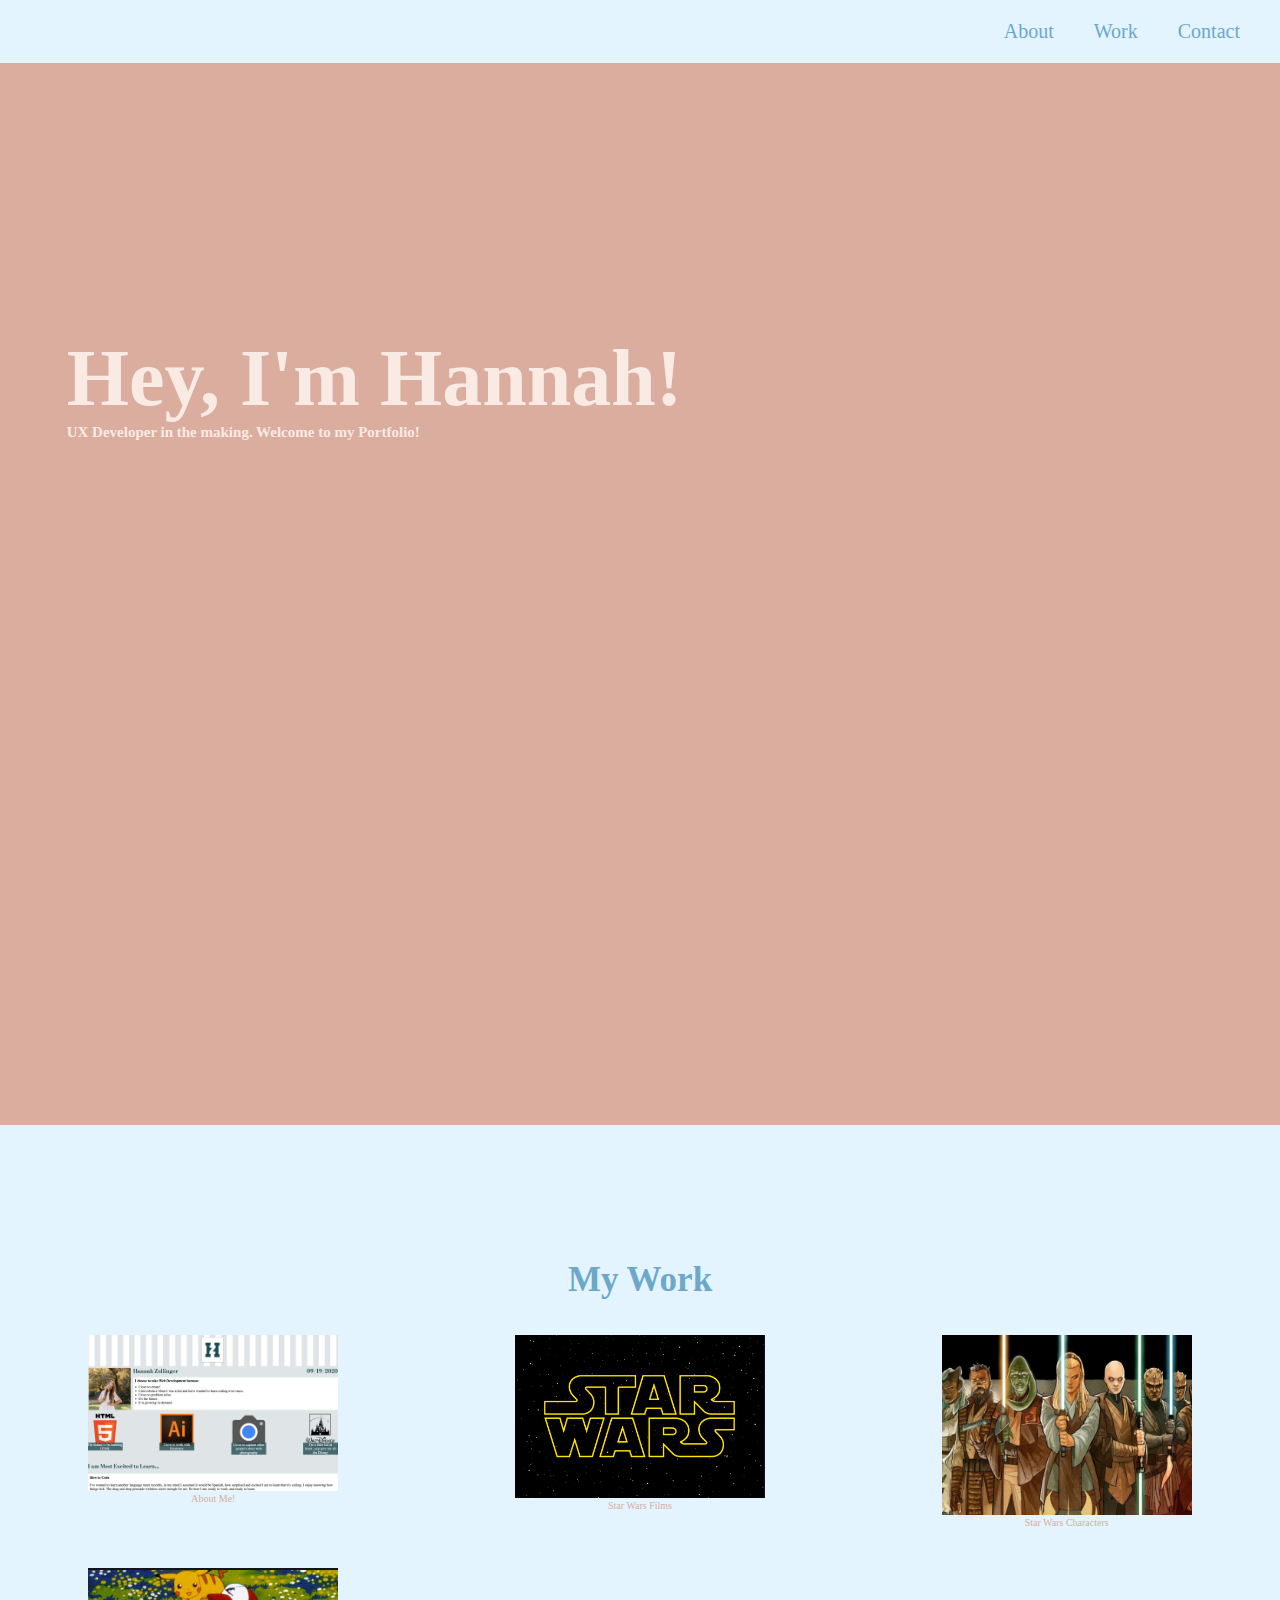
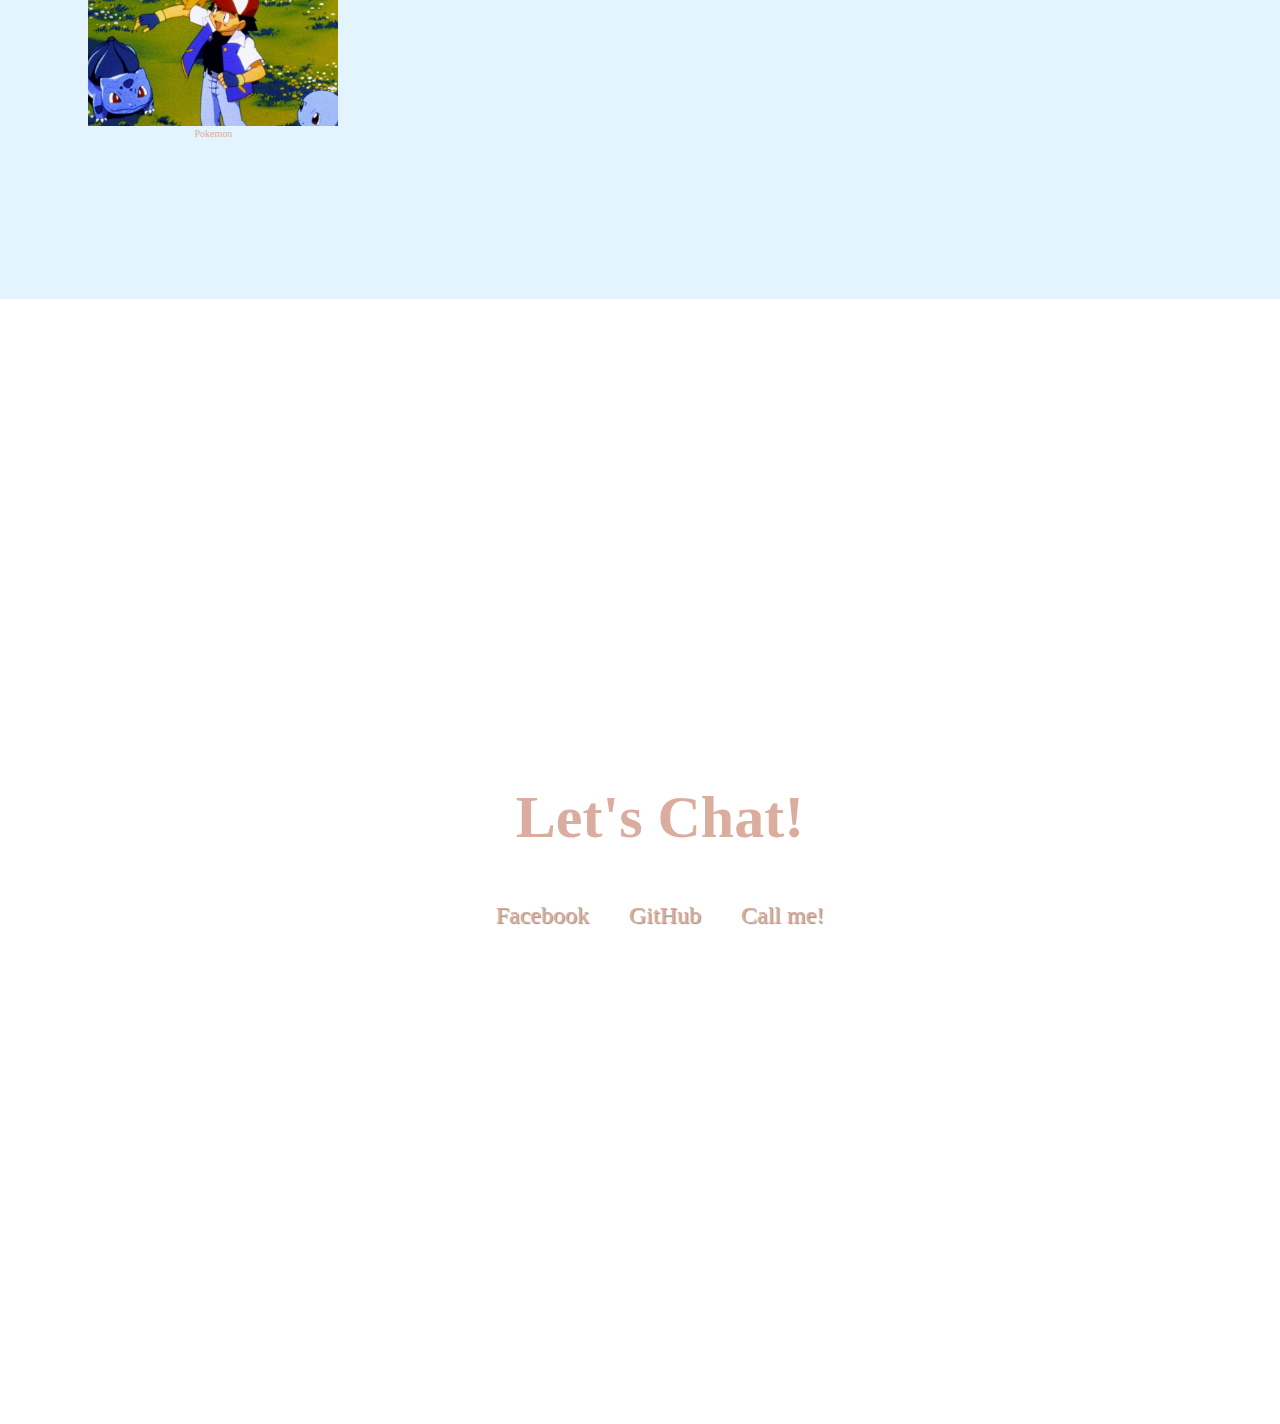
<file: index.html>
<!DOCTYPE html>
<html lang="en">

<head>
     <meta charset="UTF-8">
    <meta name="viewport" content="width=device-width, initial-scale=1.0">
    <title>Document</title>
    <!--<link
  rel="stylesheet"
  href="https://use.fontawesome.com/releases/v5.8.2/css/all.css"
  integrity="sha384-oS3vJWv+0UjzBfQzYUhtDYW+Pj2yciDJxpsK1OYPAYjqT085Qq/1cq5FLXAZQ7Ay"
  crossorigin="anonymous" -->
  <link rel="stylesheet" href="https://indestructibletype.com/fonts/Bodoni/Bodoni.css" type="text/css" charset="utf-8" />
  <link rel="stylesheet" href="https://indestructibletype.com/fonts/Jost.css" type="text/css" charset="utf-8" />

    <link href="index.css" rel="stylesheet">
</head>
<body>
    <nav id="navbar">
        <ul class="nav-list">
            <li>
                <a href="#welcome-section">About</a>
            </li>
            <li>
                <a href="#projects">Work</a>
            </li>
            <li>
                <a href="#contact">Contact</a>
            </li>
        </ul>
    </nav>
    <section id="welcome-section">
        <h1>Hey, I'm Hannah!</h1>
            <h2>UX Developer in the making. Welcome to my Portfolio! </h2>
        <!-- <figure>
            <img class="image-hannah" src="/images/Hannah.JPG">
        </figure> -->
        <!-- <img class="image-hannah" src="images/Hannah.JPG" alt=""> -->
    </section>
    <section id="projects" class="projects-section">
        <h3 class="projects-section-header">My Work</h2>
        <div class="projects-grid project-tile">
            <a href="/tech interests/index.html" target="_self">
                <figure>
                    <img class="fit-picture" src="/images/Screen Shot 2020-10-05 at 1.46.47 PM.png">
                    <figcaption>About Me!</figcaption>
                </figure>
            </a>
            <a href="/star-wars-films/index.html" >
                <figure>
                    <img class="fit-picture" src="/images/G Star Wars.png">
                    <figcaption>Star Wars Films</figcaption>
                </figure>
            </a>
            <a href= /star-wars-characters/index.html>
                <figure>
                    <img class="fit-picture" src="/images/G Star Wars Characters.png">
                    <figcaption>Star Wars Characters</figcaption>
                </figure>
            </a>
            <a href= /pokemon/index.html>
                <figure>
                    <img class="fit-picture" src="/images/Pokemon.png">
                    <figcaption>Pokemon</figcaption>
                </figure>
            </a>
        </div>
    </section>
    <section id="contact" class="contact-section">
        <h4>Let's Chat!</h4>
        <div class="contact-links">
            <a href="https://facebook.com/freecodecamp" 
            target="_blank" 
            class="btn contact-details">
            <i class="fab fa-facebook-square"></i> Facebook</a>
            <a
            id="profile-link"
            href="https://github.com/hannahzolly"
            target="_blank"
            class="btn contact-details"
            ><i class="fab fa-github"></i> GitHub</a
          >
          <a href="tel:555-555-5555" class="btn contact-details"
      ><i class="fas fa-mobile-alt"></i> Call me!</a
    >
        
        </div>
    </section>




</body>

</html>
</file>
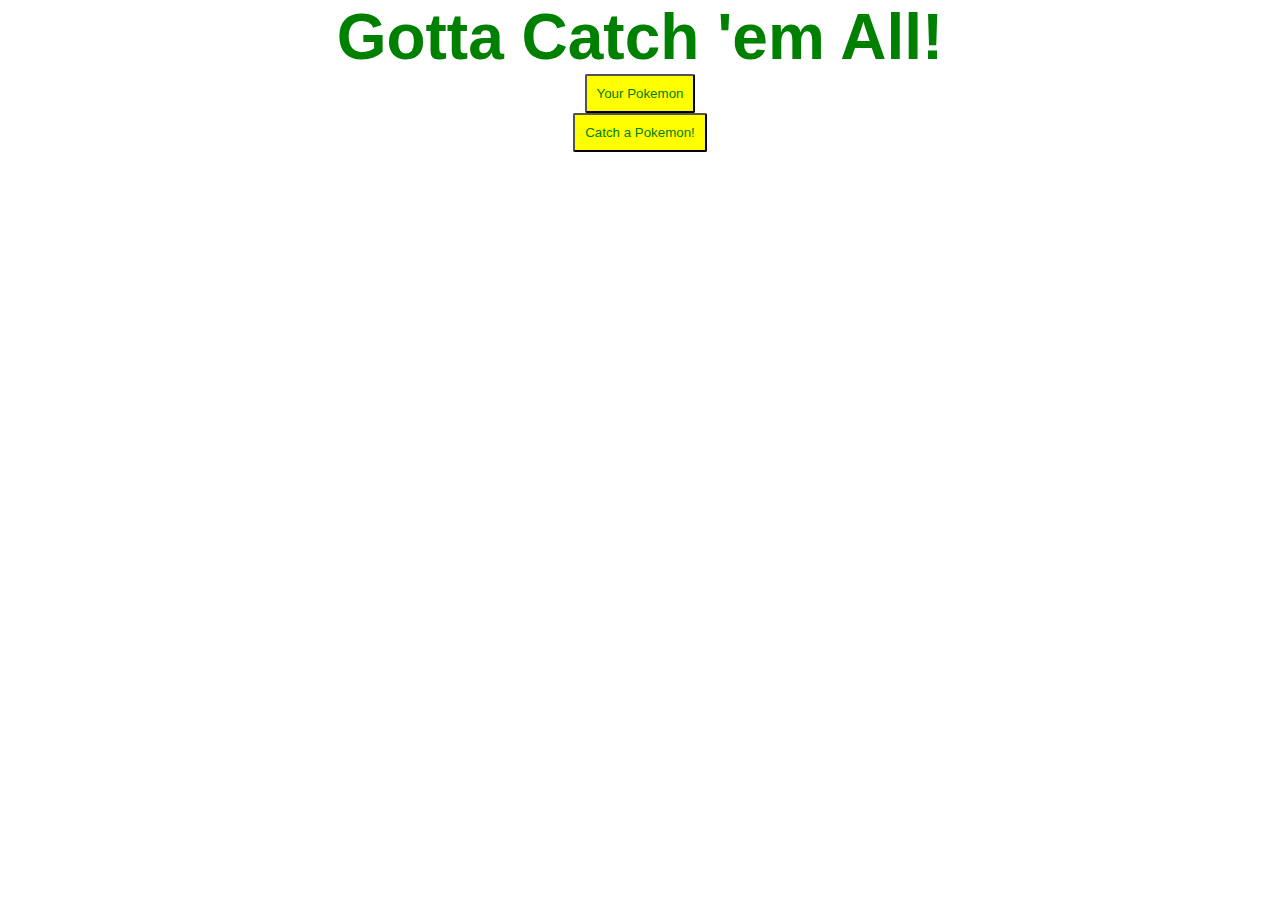
<file: pokemon/index.html>
<!DOCTYPE html>
<html lang="en">
<head>
    <meta charset="UTF-8">
    <meta name="viewport" content="width=device-width, initial-scale=1.0">
    <link rel="stylesheet" href="pokestyles.css"/>
    <title>Pokemon Baseball Cards</title>
</head>
<body>
    <header>
        <h1>Gotta Catch 'em All!</h1>
        <button class="load">Your Pokemon</button>
        <button class="newPokemon">Catch a Pokemon!</button>
    </header>
    <main>
        <div class="pokemonGrid">

        </div>
    </main>
    <footer>

    </footer>
    <script src="pokecode.js" type="module"></script>
</body>
</html>
</file>
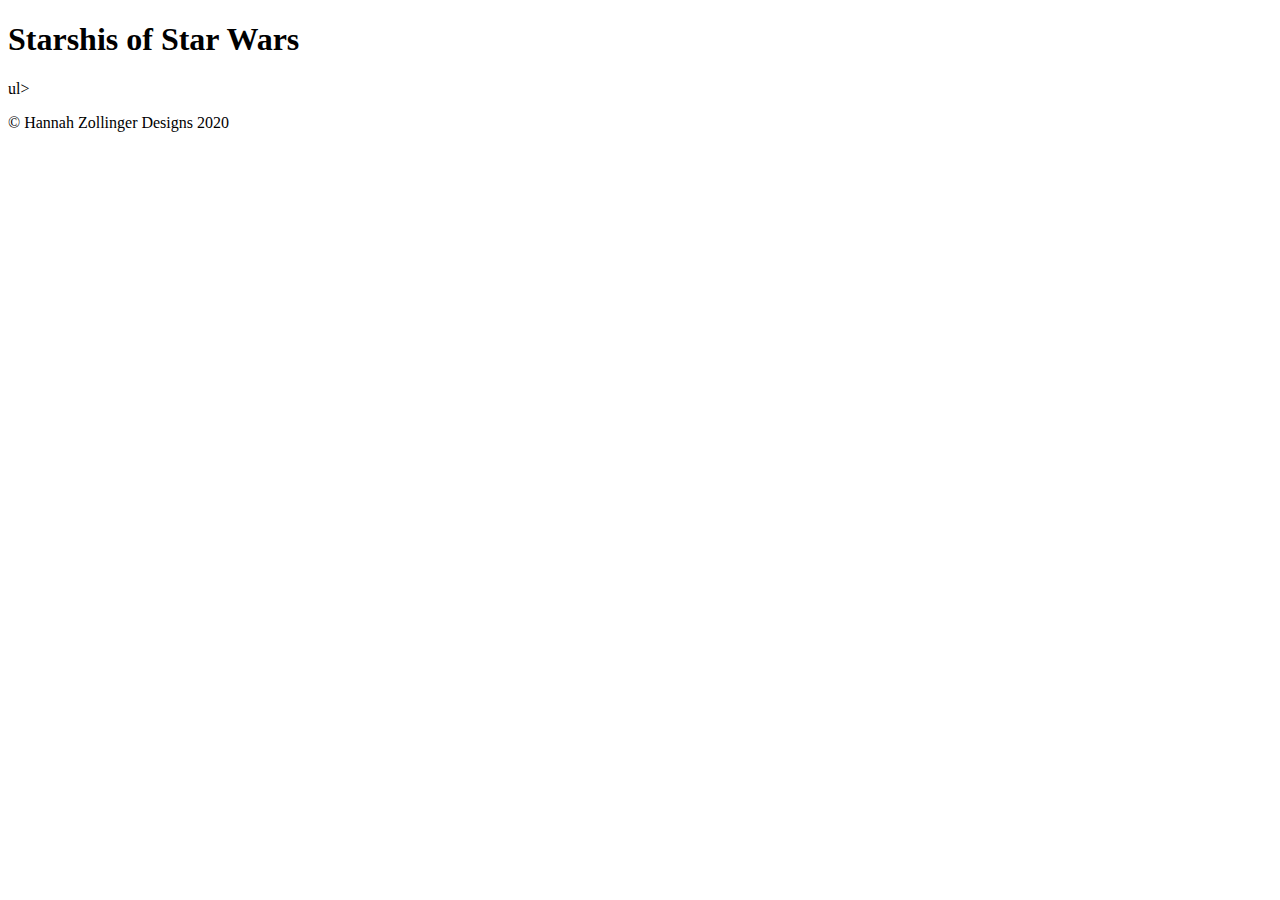
<file: star-wars-starships/index.html>
<!DOCTYPE html>
<html lang="en">
<head>
    <meta charset="UTF-8">
    <meta name="viewport">
    <link rel = "stylesheet" href="styles.css" />
    <title>Star Wars Starships</title>
</head>
<body>
    <h1>Starshis of Star Wars</h1>
</header>
<div class="container">
    <nav class="navlist"></nav>ul>
</nav>
<main class="main"></main>
</div>
<footer>
    <p>&copy; Hannah Zollinger Designs 2020</p>
</footer>
    <script src="main.js" type="module"></script>
</body>
</html>
</file>
<file: index.css>
* {  
  margin: 0;
  padding: 0;
}

html {
  box-sizing: border-box;
  scroll-behavior: smooth;
  font-size: 62.5%;
}

h1 {
  font-size: 8rem;
  color: rgb(249, 234, 228);
  font-family: 'Bodoni 16';
  padding-left: 50pt;
  padding-top: 250pt;
}

h2 {
  color:rgb(249, 234, 228);
  font-size: 2.8 rem;
  padding-left: 50pt;
  font-family: 'Jost';
}

h3 {
  color: rgb(109, 168, 201);
  /* font-style: oblique; */
  font-family: 'Jost';
  font-size: 3.5rem;
  padding: 35px;
  /* padding-bottom: 20px; */
}

h4 {
  font-size: 6rem;
  color: rgb(218, 173, 158);
  font-family: 'Bodoni 16';
}

a {
  text-decoration: none;
  color: rgb(218, 173, 158);;
}

.fit-picture {
  width: 250px;
}

  #navbar {
    display: flex;
    justify-content: flex-end;
    background-color:rgb(227, 244, 255);
    position: fixed;
    width: 100%;
  }

  .nav-list {
    display: flex;
    list-style-type: none;
    margin-right: 2rem;
  }

  .nav-list a {
    display: block;
    font-size: 2rem;
    padding: 2rem;
    color: rgb(109, 168, 201);
    text-decoration: none;
  }

  .nav-list a:hover {
    background: white;
  }
  
  #welcome-section {
    display: flex;
    flex-direction: column;
    /* justify-content: space-around; */
    /*align-items: left; */
    height: 125vh;
    top: 0;
    left: 0;
    background-color: rgb(218, 173, 158);
    }

    .image-hannah {
      width: 300px;
      background image: url(/images/Hannah.JPG);
      background-size: 100%;
      display: flex;
      flex-direction: row;
      /* padding: 15rem 15rem 10rem 75rem; */
    }

  .projects-section {
    text-align: center;
    padding: 10rem 2rem;
    background-color: rgb(227, 244, 255);
  }

  .projects-grid {
    display: grid;
    grid-template-columns: repeat(auto-fit, minmax(320px, 1fr));
    grid-gap: 4rem;
    width: 100%;
    max-width: 1280px;
    margin: 0 auto;
    margin-bottom: 6rem;
  }

  .contact-section {
    display: flex;
    flex-direction: column;
    justify-content: center;
    align-items: center;
    text-align: center;
    width: 100%;
    height: 125vh;
    padding: 0 2rem;
    background: var(--main-gray);
  }

  .contact-links {
    display: flex;
    justify-content: center;
    width: 100%;
    max-width: 980px;
    margin-top: 4rem;
    flex-wrap: wrap;
  }

  .btn {
    display: inline-block;
    padding: 1rem 2rem;
    border-radius: 2px;
  }
  
  .contact-details {
    font-size: 2.4rem;
    text-shadow: 1px 1px 1px #8b8b8b;
    transition: transform 0.3s ease-out;
  }
  
  .contact-details:hover {
    transform: translateY(8px);
  }
  
  @media (max-width: 30.625em) {
    .projects-section {
      padding: 6rem 1rem;
    }
  
  figure img {
    width: 20rem;
  }
</file>
<file: pokemon/pokestyles.css>
* {
    margin: 0;
    padding: 0;
    box-sizing: border-box;
}

header {
    display: flex;
    flex-direction: column;
    align-items: center;
}

h1 {
    font-size: 4rem;
    font-style: unset;
    color: green;
}

/* label {
  text-align: center;
    color: white;
    display: flex;
    justify-content: space-evenly;
} */
body {
  font-family: 'Segoe UI', Tahoma, Geneva, Verdana, sans-serif;
  text-align: center;
  color: green;
}

.load {
    color: black;
    padding: 10px;
    color: green;
    background-color: yellow;
    font-family: -apple-system, BlinkMacSystemFont, 'Segoe UI', Roboto, Oxygen, Ubuntu, Cantarell, 'Open Sans', 'Helvetica Neue', sans-serif;
    display: flex;
    flex-direction: row;
    display: inline-block;
    border-radius: 2px;
}

.newPokemon {
    color: black;
    padding: 10px;
    color: green;
    background-color: yellow;
    font-family: -apple-system, BlinkMacSystemFont, 'Segoe UI', Roboto, Oxygen, Ubuntu, Cantarell, 'Open Sans', 'Helvetica Neue', sans-serif;
    display: flex;
    flex-direction: row;
    display: inline-block;
    border-radius: 2px;
}
.pokemonGrid {
    display: flex;
    flex-wrap: wrap;
    justify-content: space-between;
}

.scene {
    width: 200px;
    height: 260px;
    border: 1px solid #CCC;
    margin: 10px;
    perspective: 600px;
  }

  .card {
    width: 100%;
    height: 100%;
    transition: transform 1s;
    transform-style: preserve-3d;
    cursor: pointer; /* arrow key to mouse key SO COOL! + too portfolio */
    position: relative;
  }

  .card__face {
    position: absolute;
    width: 100%;
    height: 100%;
    backface-visibility: hidden;
  }

  .card__face--front {
    background: yellow;
  }
  
  .card__face--back {
    background: yellow;
    transform: rotateY(180deg);
  }

  .card.is-flipped {
    transform: rotateY(180deg);
  }
</file>
<file: star-wars-starships/styles.css>
root {
margin: 0;
box-sizing: border-box;
}

a {
    text-decoration: none;
    font-size: large;
}

li {
    list-style:none;

}
</file>
